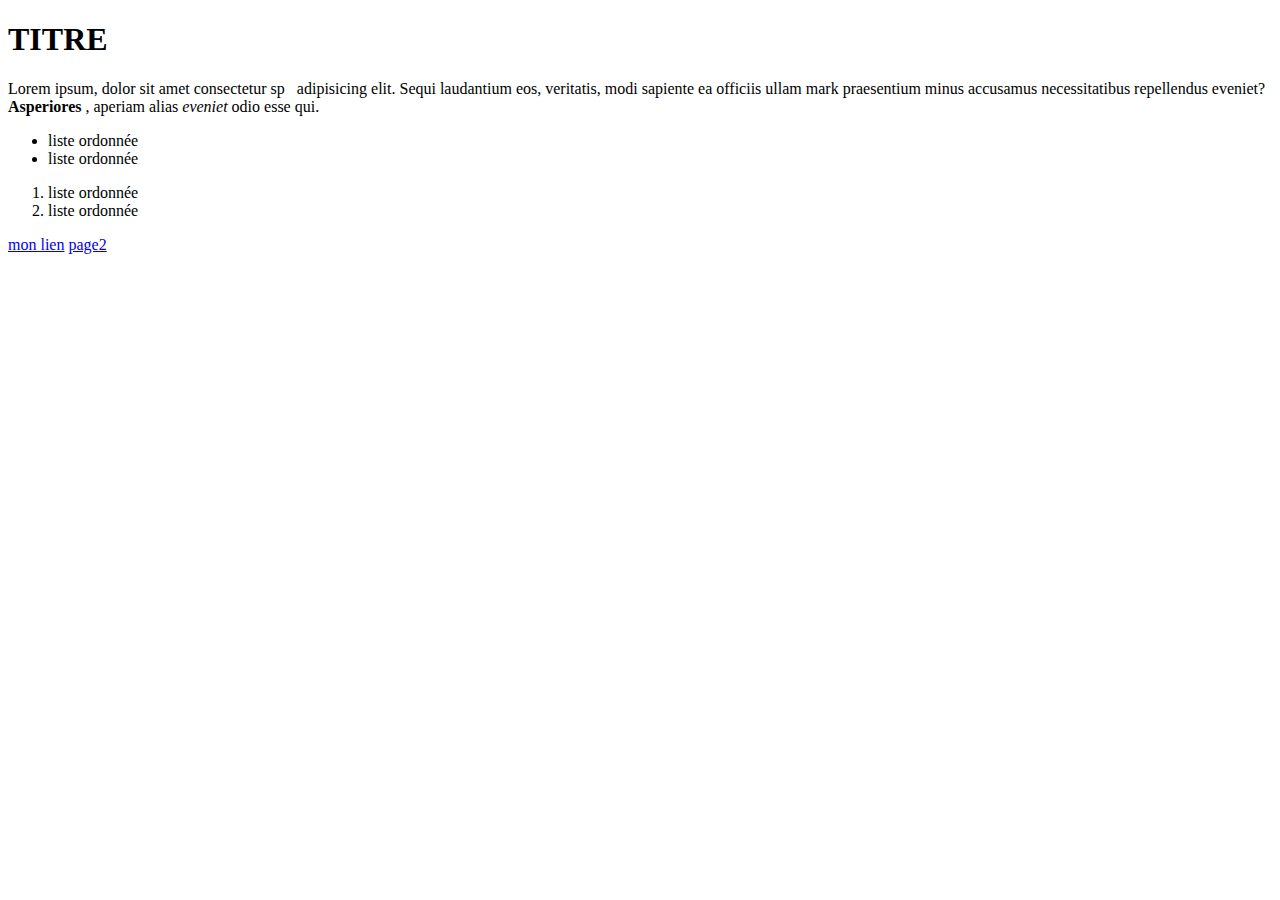
<file: intro html/index.html>
<!DOCTYPE html>
<html lang="en">

<head>
    <meta charset="UTF-8">
    <meta name="viewport" content="width=device-width, initial-scale=1.0">
    <meta http-equiv="X-UA-Compatible" content="ie=edge">
    <title>TRY</title>
</head>

<body>
    <div>
        <h1 id="ancre">TITRE</h1>
        <!-- commentaire-->
        <p>Lorem ipsum, dolor sit amet consectetur sp &nbsp; adipisicing elit. Sequi laudantium eos, veritatis, modi sapiente ea officiis
            ullam mark praesentium minus accusamus necessitatibus repellendus eveniet?
            <strong>Asperiores</strong> , aperiam alias
            <em>eveniet</em> odio esse qui.</p>
    </div>
    <div>
        <ul>
            <li>liste ordonnée</li>
            <li>liste ordonnée</li>
        </ul>
        <ol>
                <li>liste ordonnée</li>
                <li>liste ordonnée</li>
            </ol>
    </div>
    <a href="#ancre">mon lien</a>
    <a href="page2.html" target="blank">page2</a>
    
</body>

</html>
</file>
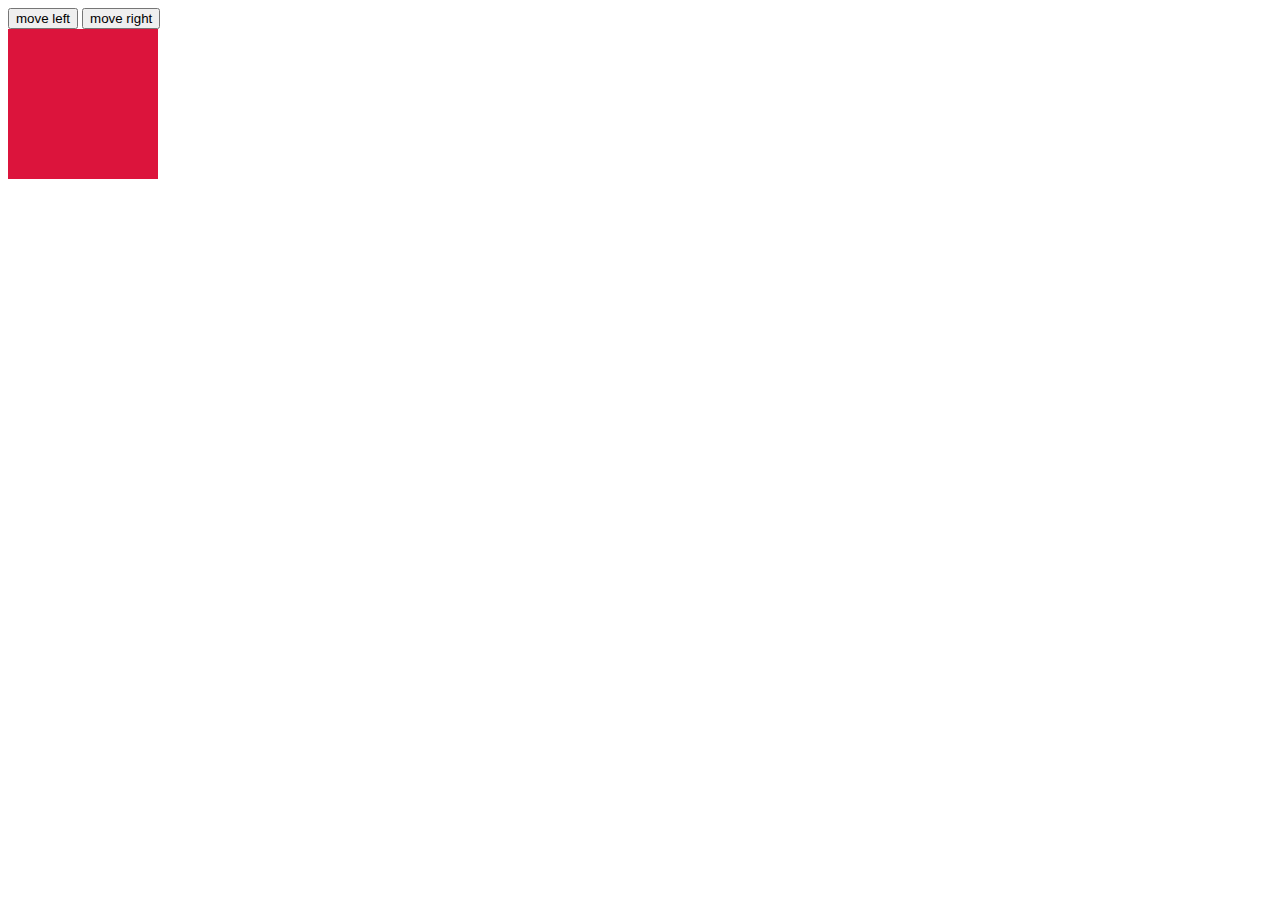
<file: Java_script_cours2/index.html>
<!DOCTYPE html>
<html lang="en">
<head>
    <meta charset="UTF-8">
    <link rel="stylesheet" href="CSS/style.css">
    <meta name="viewport" content="width=device-width, initial-scale=1.0">
    <meta http-equiv="X-UA-Compatible" content="ie=edge">
    <title>Boucles et Fonctions</title>
</head>
<body>
    <!-- <input type="text" name=""value"" id="surprise">
   <p id="result"></p>
<button type="button" name="bouton" onclick="appuyer()">Push here</button> -->
<button type="button"name"button" onclick="moveLeft()">move left</button>
<button type="button"name"button" onclick="moveRight()">move right</button>

<div id="carré"></div>
<script src="JS/app.js"></script>
</body>
</html>
</file>
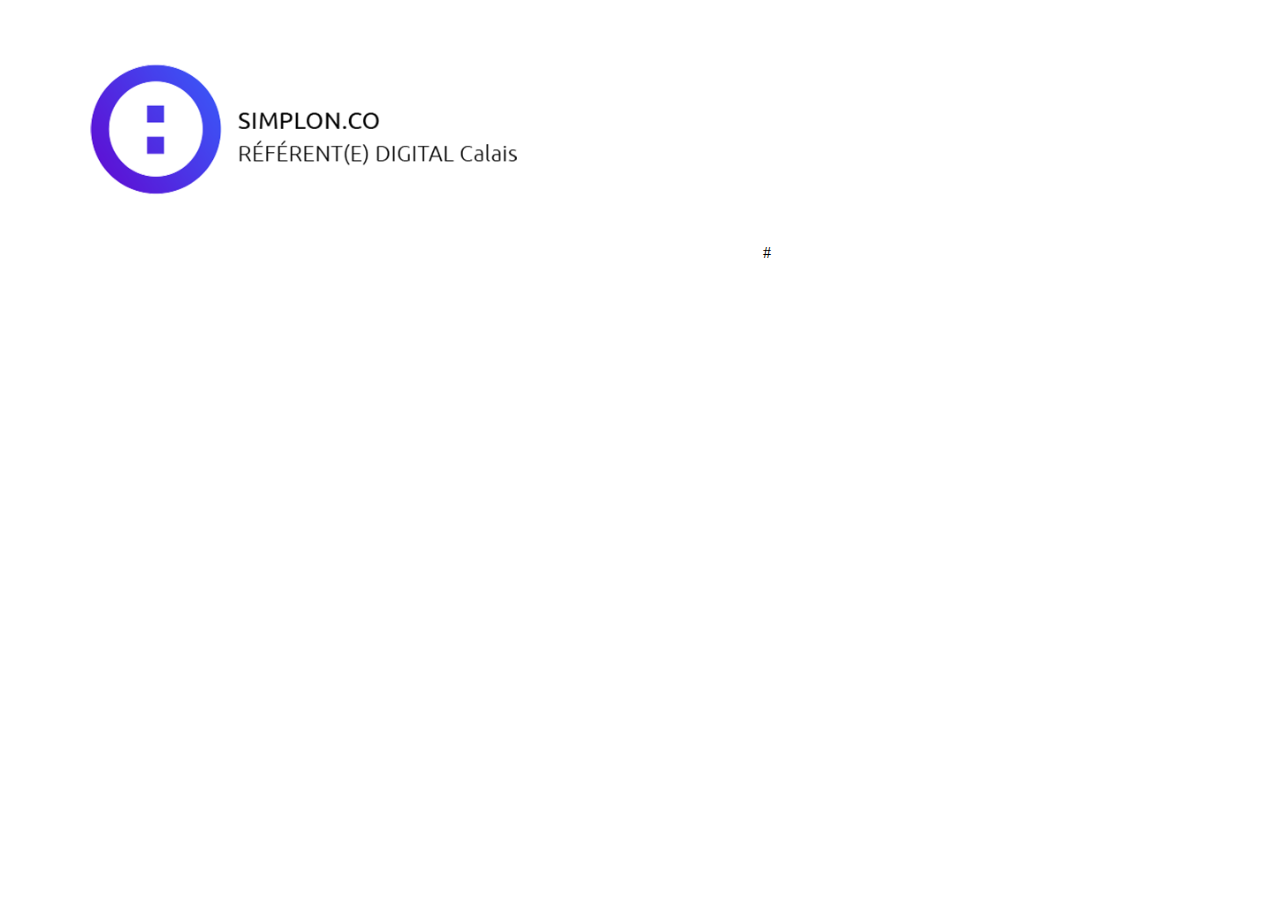
<file: intro html/page2.html>
<!DOCTYPE html>
<html lang="en">
<head>
    <meta charset="UTF-8">
    <meta name="viewport" content="width=device-width, initial-scale=1.0">
    <meta http-equiv="X-UA-Compatible" content="ie=edge">
    <title>Document</title>
</head>
<body>
    <img src="image/entete.png" alt="en tete simplon" height="250">
</body>
</html>#
</file>
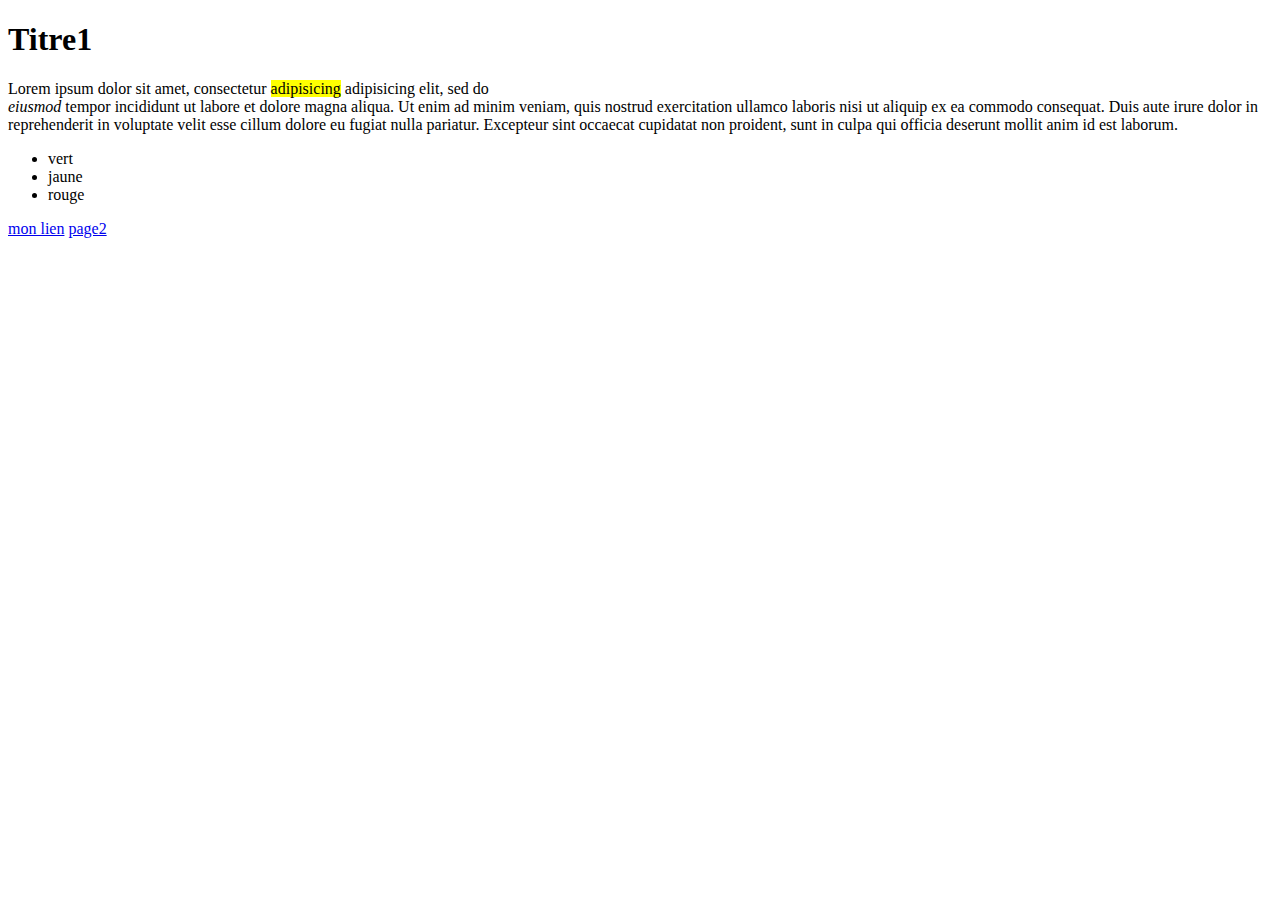
<file: test atom/index2.html>
<!DOCTYPE html>
<html lang="en" dir="ltr">
  <head>
    <meta charset="utf-8">
    <title>TEST</title>
  </head>
  <body>
<div class="">
  <h1 id="ancre">Titre1</h1>
<!--comment-->
  <p>Lorem ipsum dolor sit amet, consectetur <mark>adipisicing</mark> adipisicing elit, sed do <br> <em>eiusmod</em> tempor incididunt ut labore et dolore magna aliqua. Ut enim ad minim veniam, quis nostrud exercitation ullamco laboris nisi ut aliquip ex ea commodo consequat. Duis aute irure dolor in reprehenderit in voluptate velit esse cillum dolore eu fugiat nulla pariatur. Excepteur sint occaecat cupidatat non proident, sunt in culpa qui officia deserunt mollit anim id est laborum.</p>

</div>
<div>
  <!--liste non ordonnée-->
  <ul>
    <li>vert</li>
    <li>jaune</li>
    <li>rouge</li>
  </ul>
</div>
<a href="#ancre">mon lien</a>
<a href="page2.html" target="blank">page2</a>
  </body>
</html>
</file>
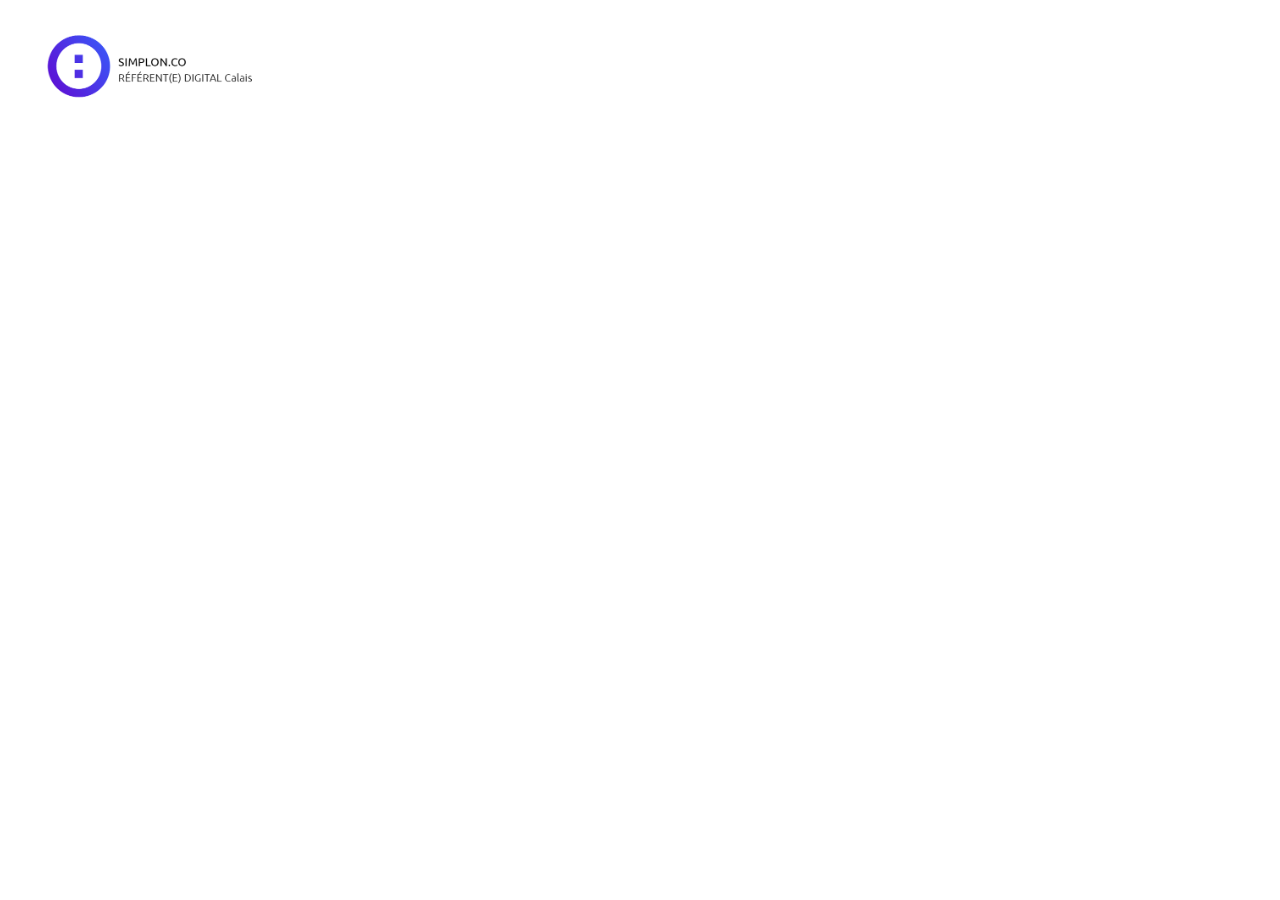
<file: test atom/page2.html>
<!DOCTYPE html>
<html lang="en" dir="ltr">
  <head>
    <meta charset="utf-8">
    <title></title>
  </head>
  <body>
    <img src="image/entete.png" alt="entête simplon" height="120">
    <time></time>
  </body>
</html>
</file>
<file: Java_script_cours2/CSS/style.css>
#carré{
    height: 150px;
    width: 150px;
    background-color: crimson;
    position: absolute;
}
</file>
